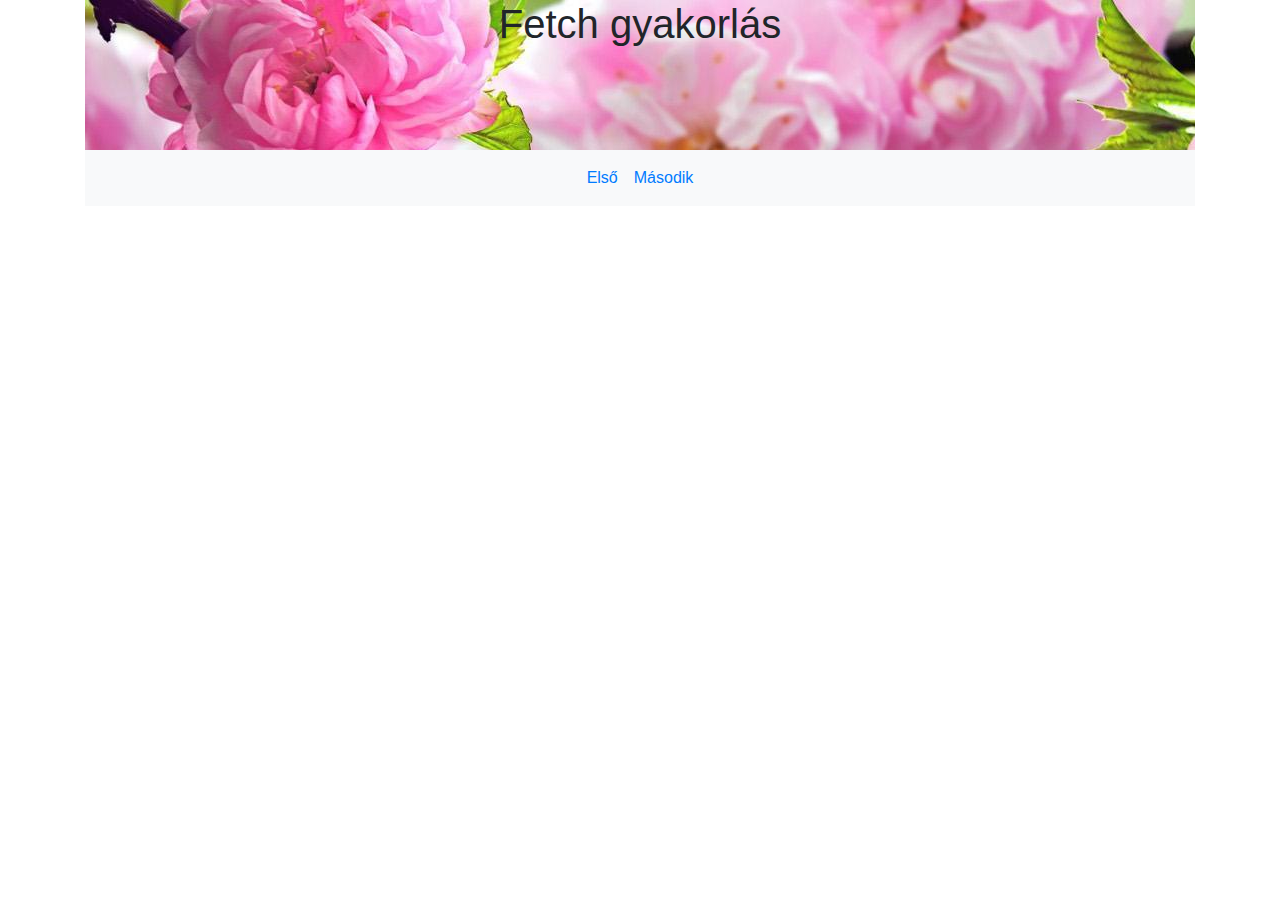
<file: nevnap/index.html>
<!DOCTYPE html>
<html lang="en">
<head>
    <meta charset="UTF-8">
    <meta http-equiv="X-UA-Compatible" content="IE=edge">
    <meta name="viewport" content="width=device-width, initial-scale=1.0">
    <title>Fetch gyakorlás</title>
<link rel="stylesheet" href="node_modules/bootstrap/dist/css/bootstrap.min.css">
<link rel="stylesheet" href="stilus.css">

</head>
<body>
 <div class="container">

<header>
    <h1>Fetch gyakorlás</h1>
</header>
<nav class="navbar navbar-expand-sm bg-light justify-content-center">
    <ul class="navbar-nav">
      <li class="nav-item">
        <a class="nav-link" href="index.html">Első</a>
      </li>
      <li class="nav-item">
        <a class="nav-link" href="index2.html">Második</a>
      </li>
     
    </ul>
  </nav>



<div class="row">
    <div class="col-md-6">

        <div id="felirat1"></div>

    </div>
    <div class="col-md-6">

        <div id="felirat2"></div>
        <div id="felirat3"></div>


    </div>
    
  </div>



 </div>
    

<script src="alap.js"></script>
</body>
</html>
</file>
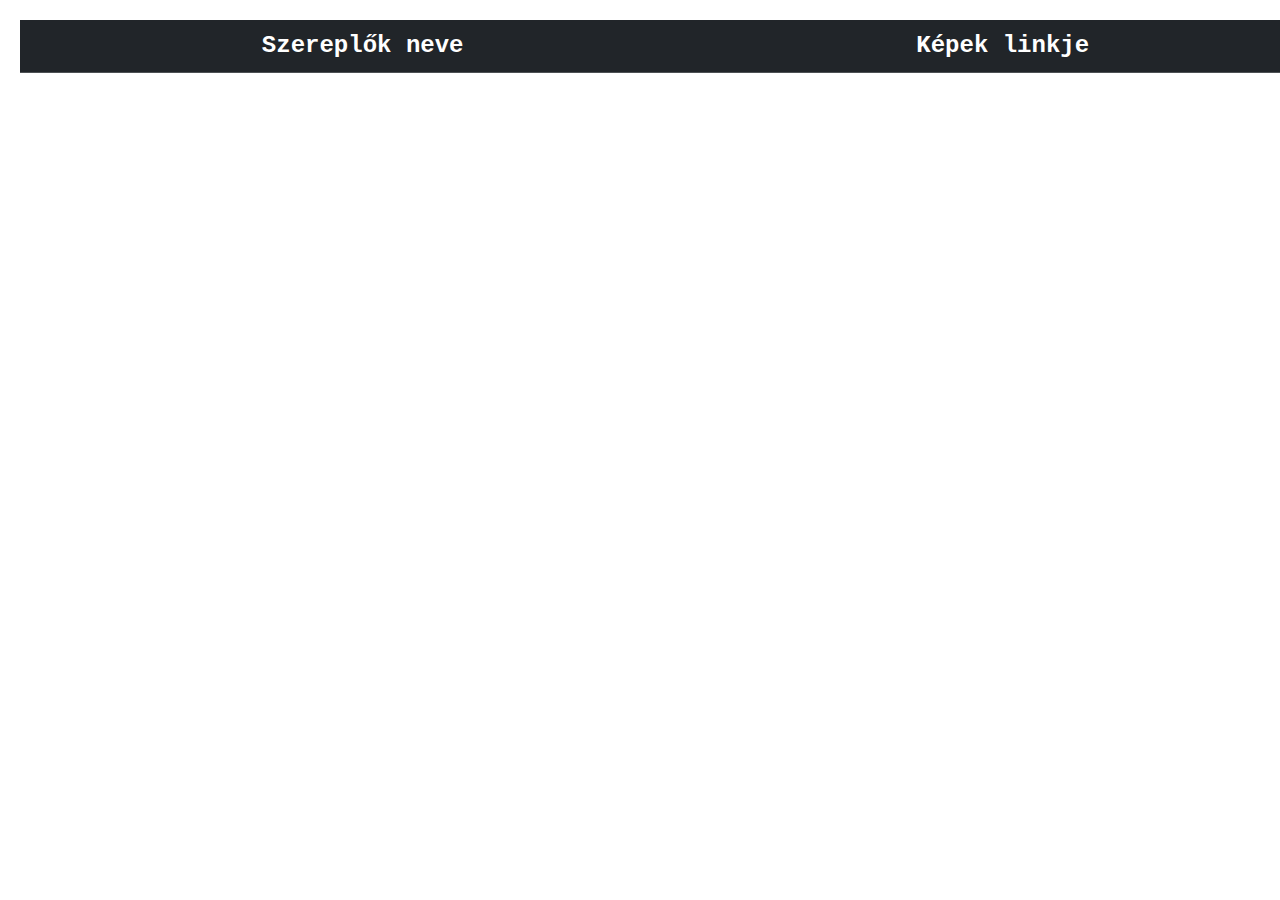
<file: onallo1_json/frontend/index.html>
<!DOCTYPE html>
<html lang="en">
<head>
    <meta charset="UTF-8">
    <meta http-equiv="X-UA-Compatible" content="IE=edge">
    <meta name="viewport" content="width=device-width, initial-scale=1.0">
    <title>Document</title>
    <link rel="stylesheet" href="stilus.css">

    <!-- Latest compiled and minified CSS -->
<link href="https://cdn.jsdelivr.net/npm/bootstrap@5.1.1/dist/css/bootstrap.min.css" rel="stylesheet">

<!-- Latest compiled JavaScript -->
<script src="https://cdn.jsdelivr.net/npm/bootstrap@5.1.1/dist/js/bootstrap.bundle.min.js"></script>
</head>
<body>
   <div>
    <table class="table table-dark table-hover" id="tablazat">
        <thead>
          <tr>
            <th>Szereplők neve</th>
            <th>Képek linkje</th>
          </tr>
        </thead>
        <tbody id="tablazat">
        </tbody>
      </table>
   </div> 






<script src="alap.js"></script>
</body>
</html>
</file>
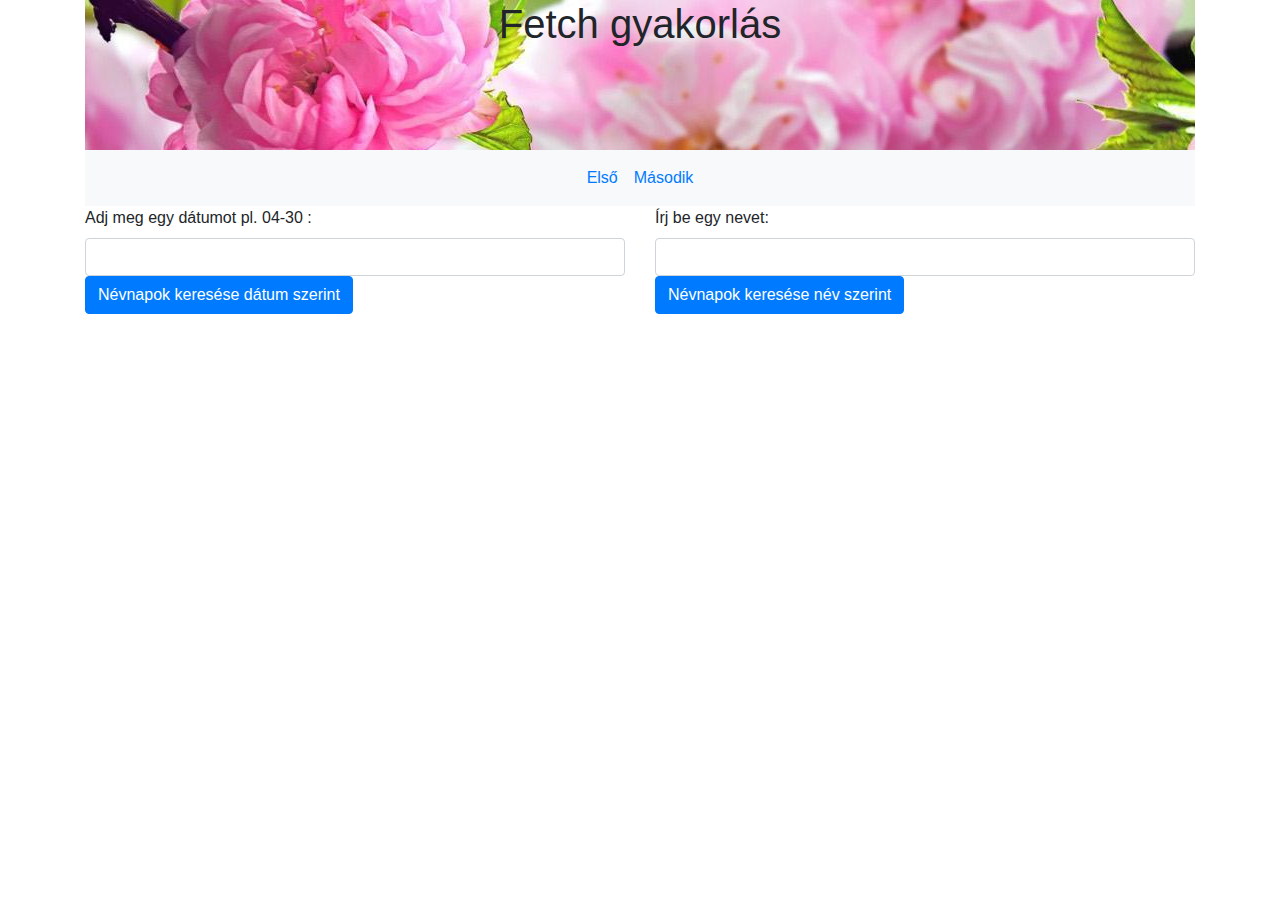
<file: nevnap/index2.html>
<!DOCTYPE html>
<html lang="en">
<head>
    <meta charset="UTF-8">
    <meta http-equiv="X-UA-Compatible" content="IE=edge">
    <meta name="viewport" content="width=device-width, initial-scale=1.0">
    <title>Fetch gyakorlás</title>
<link rel="stylesheet" href="node_modules/bootstrap/dist/css/bootstrap.min.css">
<link rel="stylesheet" href="stilus.css">

</head>
<body>
 <div class="container">

<header>
    <h1>Fetch gyakorlás</h1>
</header>
<nav class="navbar navbar-expand-sm bg-light justify-content-center">
    <ul class="navbar-nav">
      <li class="nav-item">
        <a class="nav-link" href="index.html">Első</a>
      </li>
      <li class="nav-item">
        <a class="nav-link" href="index2.html">Második</a>
      </li>
     
    </ul>
  </nav>


<div class="row">
    <div class="col-md-6">
        <label for="">Adj meg egy dátumot pl. 04-30  :</label>
        <input type="text" class="form-control" id="bevitel1">
        <button onclick="nevnap_datum()"  class="btn btn-primary">Névnapok keresése dátum szerint</button>
        <div id="nevnap1"></div> 
    </div>

      <div class="col-md-6">
        <label for="">Írj be egy nevet:</label>
        <input type="text" class="form-control" id="bevitel2">
        <button onclick="nevnap_nev()"  class="btn btn-primary">Névnapok keresése név szerint</button>
        <div id="nevnap2"></div>
      </div>
</div>
    

<script src="alap2.js"></script>
</body>
</html>
</file>
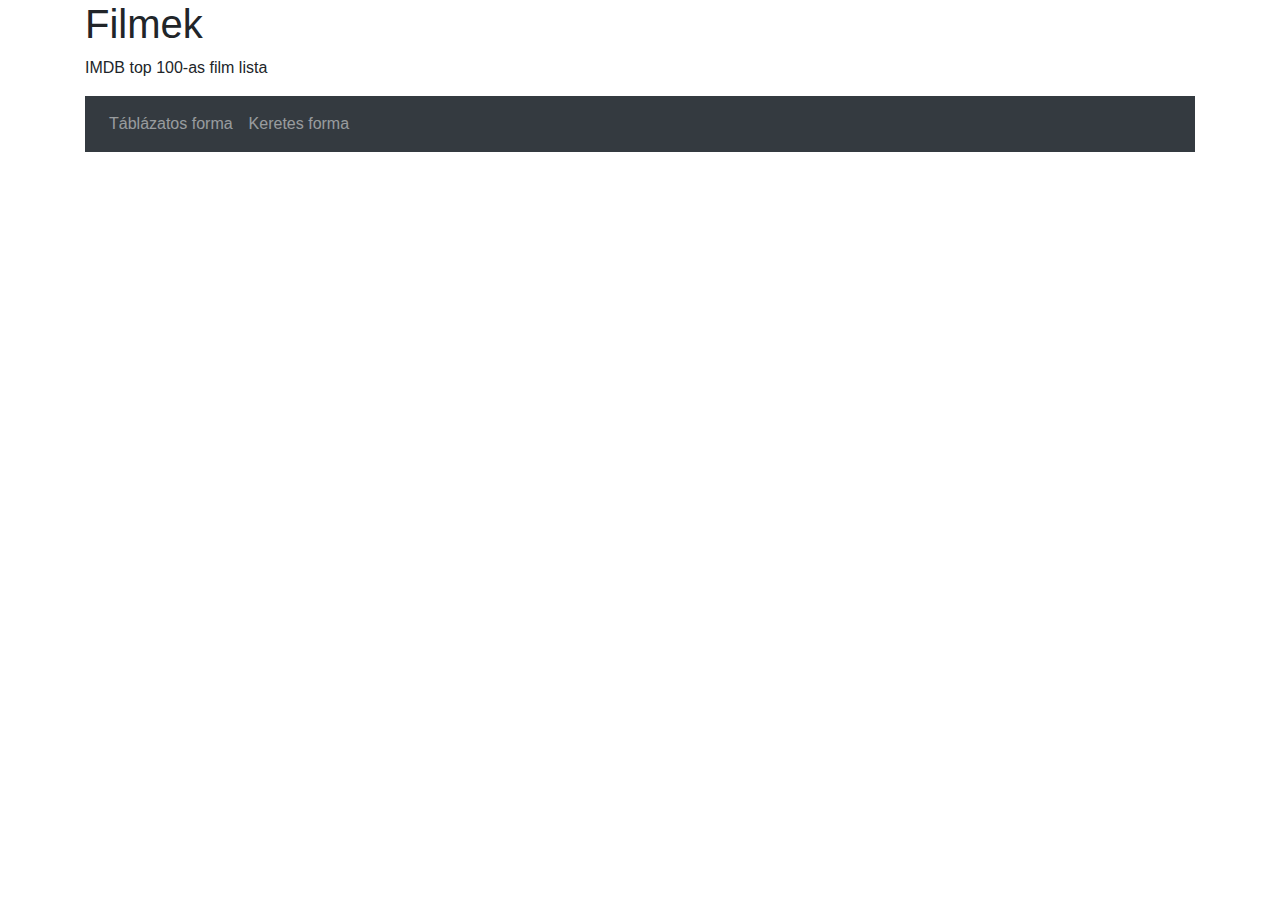
<file: paros/index2.html>
<!DOCTYPE html>
<html lang="en">
<head>
    <meta charset="UTF-8">
    <meta http-equiv="X-UA-Compatible" content="IE=edge">
    <meta name="viewport" content="width=device-width, initial-scale=1.0">
    <title>Filmek</title>

<!-- Latest compiled and minified CSS -->
<link rel="stylesheet" href="https://maxcdn.bootstrapcdn.com/bootstrap/4.5.2/css/bootstrap.min.css">

<!-- jQuery library -->
<script src="https://ajax.googleapis.com/ajax/libs/jquery/3.5.1/jquery.min.js"></script>

<!-- Popper JS -->
<script src="https://cdnjs.cloudflare.com/ajax/libs/popper.js/1.16.0/umd/popper.min.js"></script>

<!-- Latest compiled JavaScript -->
<script src="https://maxcdn.bootstrapcdn.com/bootstrap/4.5.2/js/bootstrap.min.js"></script>

<style>
  .keret{
    border:1px solid black;
    padding:5px;
    margin:5px;
    text-align: center;
  }
  .datum{
    font-weight: bold;
  }
</style>

</head>
<body>
    <div class="container">
        <header>
            <h1>Filmek</h1>
            <p>IMDB top 100-as film lista</p>
        </header>
        <nav class="navbar navbar-expand-md bg-dark navbar-dark">
            
          
            <!-- Toggler/collapsibe Button -->
            <button class="navbar-toggler" type="button" data-toggle="collapse" data-target="#collapsibleNavbar">
              <span class="navbar-toggler-icon"></span>
            </button>
          
            <!-- Navbar links -->
            <div class="collapse navbar-collapse" id="collapsibleNavbar">
              <ul class="navbar-nav">
                <li class="nav-item">
                  <a class="nav-link" href="index.html">Táblázatos forma</a>
                </li>
                <li class="nav-item">
                  <a class="nav-link" href="index2.html">Keretes forma</a>
                </li>
               
              </ul>
            </div>
          </nav>


          <div class="row" id="ide">

          </div>
           
      </div>

 




<div id="ide"></div>
    
<script>

fetch("https://raw.githubusercontent.com/hjorturlarsen/IMDB-top-100/master/data/movies.json")
.then(x => x.json())
.then(y => megjelenit(y));


function megjelenit(adatok){

    console.log(adatok);

    var szoveg="";

    for (elem of adatok){
        //szoveg+=elem.date;

      szoveg+='<div class="col-sm-3">';
      szoveg+='<div class="keret">';  

      szoveg+='<span class="datum">'+elem.title+'</span><br>';
      szoveg+=elem.rank+'<br>';
      szoveg+=elem.id+'<br>';


      szoveg+='</div>'; 
      szoveg+='</div>'; 
       
    }
    document.getElementById("ide").innerHTML=szoveg;





}






</script>




</body>
</html>
</file>
<file: nevnap/stilus.css>
header{
    background-image: url("hatter.jpg");
    height: 150px;
    text-align: center;
}
.kek{
    color: blue;
    font-weight: bold;
    margin: 10px;
}
.arnyekolt{
    color:blueviolet;
    box-shadow: 2px 2px black;
    margin: 5px;
    padding: 2px;
}
.zold
{
    color: green;
    font-weight: italian;
    margin: 10px;
}

.arnyekolt1{
    color:palevioletred;
    box-shadow: 2px 2px black;
    margin: 5px;
    padding: 5px;
}

.lila
{
    color: peru;
    font-family: 'Courier New', Courier, monospace;
}
</file>
<file: onallo1_json/frontend/stilus.css>
#tablazat
{
    text-align: center;
    vertical-align: middle;
    font-size: x-large;
    font-family: 'Courier New', Courier, monospace;
    margin: 20px;
    padding: 20px;    
}

.kep_meret
{
    width: 300px;
    height: 350px;
}
</file>
